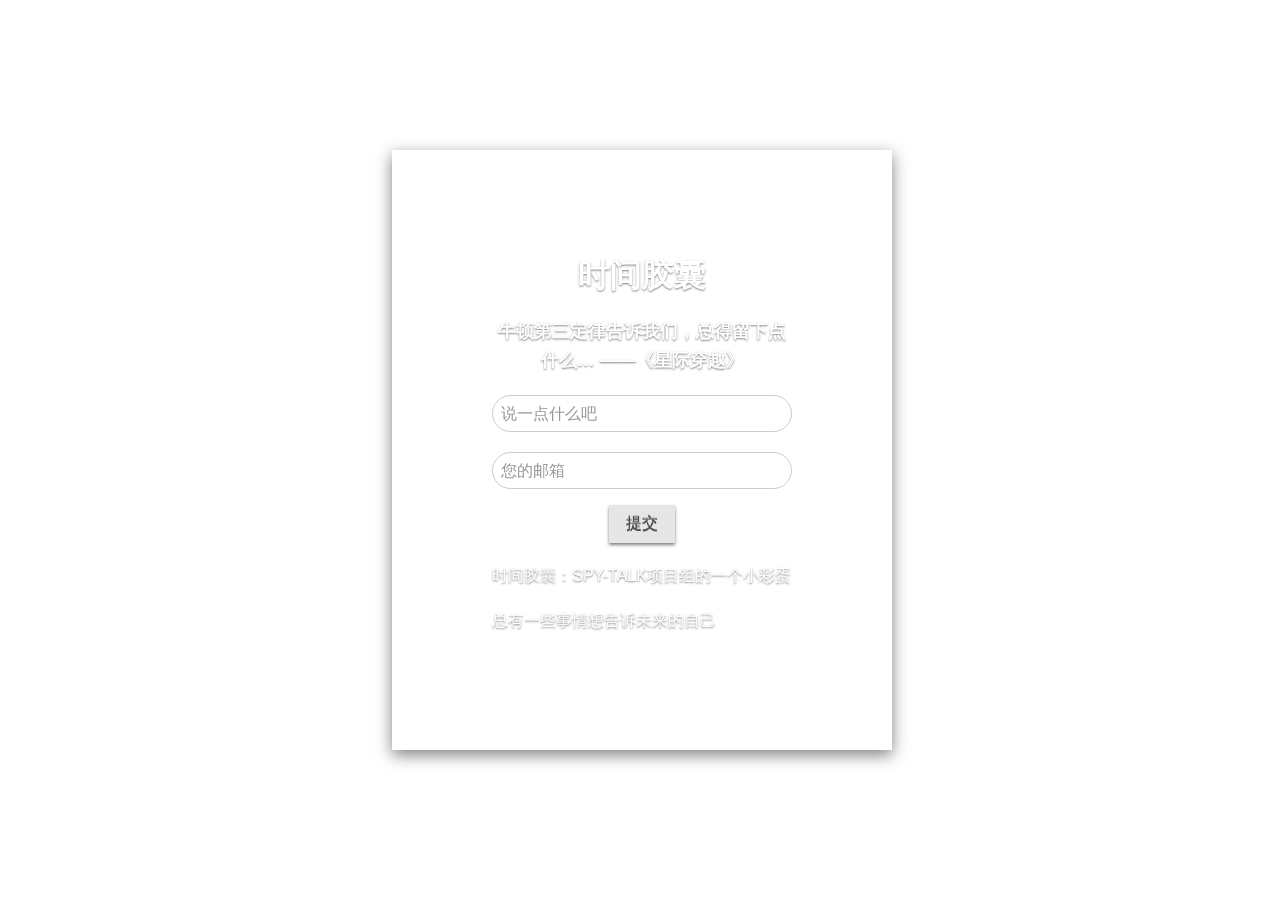
<file: future.html>
<!DOCTYPE html>
<html>
  <head>
    <title>时间胶囊</title>
    <meta charset="utf-8">
    <meta http-equiv="X-UA-Compatible" content="IE=edge">
    <meta name="author" content="GLTLAB">
    <meta name="description" content="SPY-TALK.NET">
    <meta name="keywords" content="SPY-TALK 隐私保护 信息传递">
    <meta name="viewport" content="width=device-width, initial-scale=1, maximum-scale=1, user-scalable=no">
    <meta http-equiv="Access-Control-Allow-Origin" content="https://spy-talk.net">

    <link rel="stylesheet" href="assets/css/amazeui.min.css">
    <style>
      * {
        margin: 0;
        padding: 0;
      }
      html {
        height: 100%;
      }
      body {
        color: #fff;
        font-size: 16px;
        font-family: "Helvetica Neue",Helvetica,Arial,sans-serif;
        background-image: url("https://github.com/sirxemic/jquery.ripples/blob/master/demo/img/bg2.jpg?raw=true");
        background-size: cover;
        background-position: 50% 0;
        height: 100%;
        text-align: center;
      }
      body:before {
        content: '';
        display: inline-block;
        vertical-align: middle;
        height: 100%;
      }
      main {
        display: inline-block;
        vertical-align: middle;
        background: url("https://github.com/sirxemic/jquery.ripples/blob/master/demo/img/bg.jpg?raw=true");
        padding: 100px;
        max-width: 500px;
        text-shadow: 0 1px 2px rgba(0,0,0,0.5);
        box-shadow: 0 5px 15px rgba(0,0,0,0.5);
      }
      h1 {
        font-size: 32px;
      }
      h2 {
        font-size: 18px;
        margin-top: 6px;
      }
      p {
        text-align: left;
        margin-top: 20px;
      }
      a {
        color: #ff6800;
      }
      pre {
        text-align: left;
        margin-top: 20px;
      }
      .error {
        display: none;
        position: fixed;
        bottom: 0;
        left: 0;
        background: #000;
        color: #f00;
        padding: 5px;
        max-width: 50%;
      }
      button {
        font-family: "Helvetica Neue",Helvetica,Arial,sans-serif;
        padding: 0 0.8em;
        line-height: 2em;
        border: none;
        background: #666;
        color: #fff;
        text-shadow: 0 -1px 0 rgba(0,0,0,0.5);
        border-radius: 4px;
        cursor: pointer;
        margin-bottom: 0.5em;
        box-shadow: 0 2px 3px rgba(0,0,0,0.5);
      }
      button:hover {
        background: #888;
      }
      code {
        font-size: 0.8em;
        display: inline;
      }
      .disable {
        position: fixed;
        bottom: 0;
        right: 0;
      }
      .code-string {
        color: #ec7600;
      }
      .code-cbracket {
        font-weight: bold;
      }
      .code-number {
        color: #ffcd22;
      }
    </style>
  </head>
  <body>

    <main>
      <header>
        <h1>时间胶囊</h1>
        <h2>牛顿第三定律告诉我们，总得留下点什么… ——《星际穿越》</h2>
      </header>

      <p><input type="text" class="am-form-field am-round" placeholder="说一点什么吧"/></p>
      <p><input type="text" class="am-form-field am-round" placeholder="您的邮箱"/></p>
      <button type="submit" class="am-btn am-btn-default" onclick="alert('提交成功')">提交</button>

      <p>时间胶囊：SPY-TALK项目组的一个小彩蛋</p>
      <p>总有一些事情想告诉未来的自己</p>

      <div class="error"></div>
    </main>
    <script src="./assets/js/jquery.min.js"></script>
    <script src="./assets/js/ripples.js"></script>
    <script>
      $(document).ready(function () {
        try {
          $('body').ripples({
            resolution: 512, dropRadius: 20, //px
            perturbance: 0.04
          });
          $('main').ripples({
            resolution: 128, dropRadius: 10, //px
            perturbance: 0.04,
            interactive: false
          });
        } catch (e) {
          $('.error').show().text(e);
        }
        $('.js-ripples-disable').on('click', function () {
          $('body, main').ripples('destroy');
          $(this).hide();
        });
        $('.js-ripples-play').on('click', function () {
          $('body, main').ripples('play');
        });
        $('.js-ripples-pause').on('click', function () {
          $('body, main').ripples('pause');
        });
        // Automatic drops
        setInterval(function () {
          var $el = $('main');
          var x = Math.random() * $el.outerWidth();
          var y = Math.random() * $el.outerHeight();
          var dropRadius = 20;
          var strength = 0.04 + Math.random() * 0.04;
          $el.ripples('drop', x, y, dropRadius, strength);
        }, 400);
      });
    </script>
  </body>
</html>
</file>
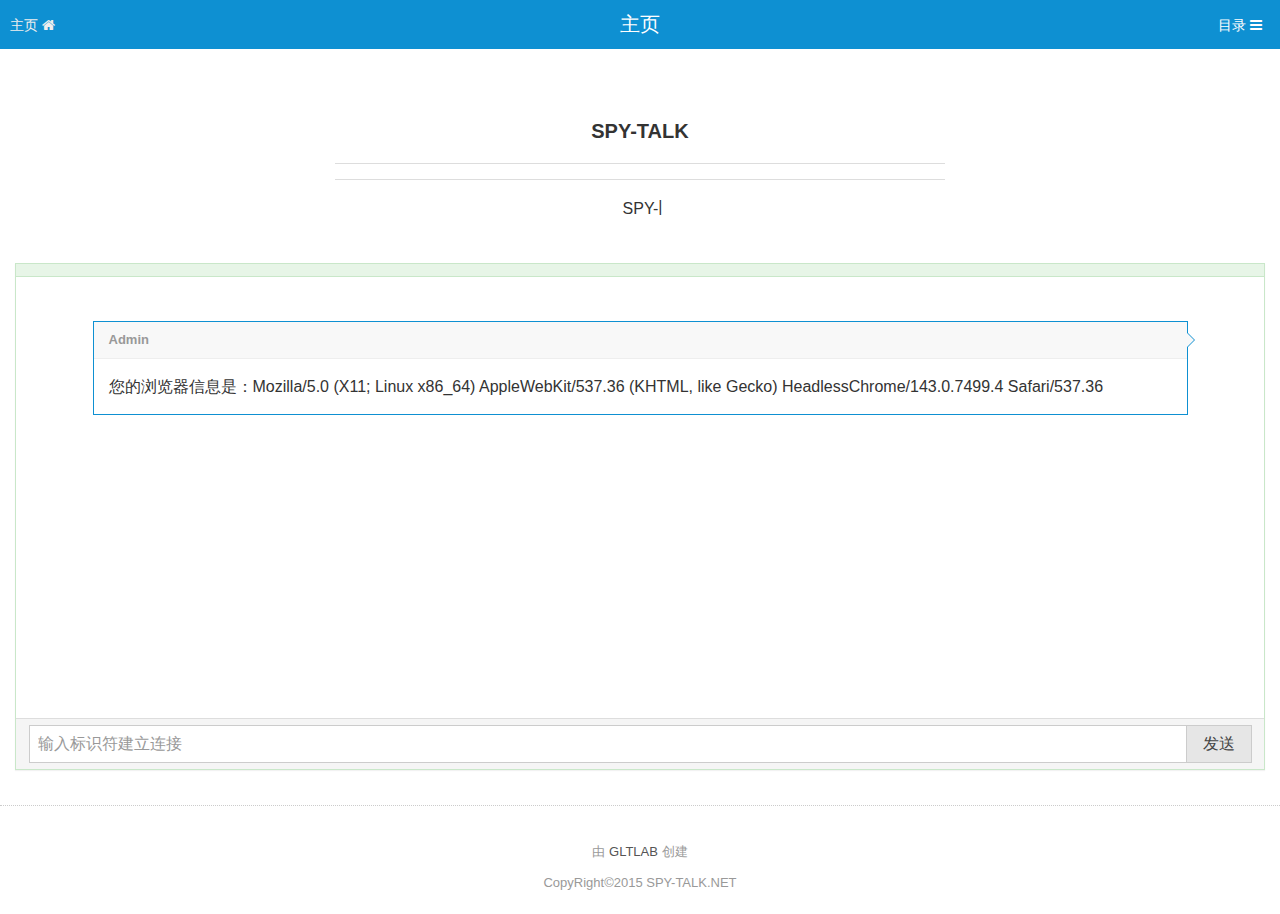
<file: talkp2p.html>
<!doctype html>
<html class="no-js">

<head>
  <meta charset="utf-8">
  <meta http-equiv="X-UA-Compatible" content="IE=edge">
  <meta name="author" content="GLTLAB">
  <meta name="description" content="SPY-TALK.NET">
  <meta name="keywords" content="SPY-TALK 隐私保护 信息传递">
  <meta name="viewport" content="width=device-width, initial-scale=1, maximum-scale=1, user-scalable=no">
  <meta http-equiv="Access-Control-Allow-Origin" content="https://spy-talk.net">
  <title>SPY-TALK</title>

  <!-- Set render engine for 360 browser -->
  <meta name="renderer" content="webkit">

  <!-- No Baidu Siteapp-->
  <meta http-equiv="Cache-Control" content="no-siteapp" />

  <!-- Add to homescreen for Chrome on Android -->
  <meta name="mobile-web-app-capable" content="yes">

  <!-- Add to homescreen for Safari on iOS -->
  <meta name="apple-mobile-web-app-capable" content="yes">
  <meta name="apple-mobile-web-app-status-bar-style" content="black">
  <meta name="apple-mobile-web-app-title" content="Amaze UI" />

  <!-- Tile icon for Win8 (144x144 + tile color) -->
  <meta name="msapplication-TileColor" content="#0e90d2">

  <link rel="stylesheet" href="assets/css/amazeui.min.css">
  <link rel="stylesheet" href="assets/css/app.css">
  <link rel="stylesheet" href="assets/css/typeit.min.css">
  <!--[if (gte IE 9)|!(IE)]><!-->
  <script src="assets/js/jquery.min.js"></script>
  <!--<![endif]-->
  <!--[if lte IE 8 ]>
<script src="http://libs.baidu.com/jquery/1.11.3/jquery.min.js"></script>
<script src="http://cdn.staticfile.org/modernizr/2.8.3/modernizr.js"></script>
<script src="assets/js/amazeui.ie8polyfill.min.js"></script>
<![endif]-->
  <script src="assets/js/amazeui.min.js"></script>
  <script src="assets/js/typeit.min.js"></script>
  <script src="assets/js/peer.js"></script>
  <style>
    div#img1 {
      display: none
    }

    ;
  </style>
  <script src="pass.js"></script>
  <script>
    function load() {
      type1();
    }

    function type1() {
      $('.mainp1').typeIt({
        whatToType: ["SPY-TALK在线聊天室", "风过无声   雁过无痕"],
        typeSpeed: 250,
        breakLines: false,
        lifeLike: true,
        showCursor: true,
        breakWait: 1500

      });
    }
  </script>
</head>

<body onload="load()">
  <header data-am-widget="header" class="am-header am-header-default" data-am-sticky>
    <div class="am-header-left am-header-nav">
      <a href="" class="">
                <span class="am-header-nav-title">
                主页
              </span>

                <i class="am-header-icon am-icon-home"></i>
            </a>
    </div>

    <h1 class="am-header-title" id="title">
          主页
      </h1>

    <div class="am-header-right am-header-nav">
      <div class="am-dropdown" data-am-dropdown>
        <button class="am-btn am-btn-primary am-dropdown-toggle" data-am-dropdown-toggle>
      <span class="am-header-nav-title">目录</span>
      <i class="am-header-icon am-icon-bars"></i>
    </button>
        <ul class="am-dropdown-content" onblur="$('.am-dropdown').dropdown('close');" onfocus="$('.am-dropdown').dropdown('close');">
          <li class="am-dropdown-header">简介</li>
          <li class="am-divider"></li>
          <li><a href="/">欢迎页</a></li>
          <li><a href="javascript:mov('SPY的原理');">SPY的原理</a></li>
          <li class="am-disabled"><a href="javascript:;">源代码</a></li>
          <li class="am-divider"></li>
          <li class="am-dropdown-header">开启SPY旅程</li>
          <li class="am-divider"></li>
          <li><a href="javascript:mov('新建');">新建</a></li>
          <li><a href="javascript:mov('接收方');">接收方</a></li>
          <li class="am-divider"></li>
          <li class="am-dropdown-header">更多……</li>
          <li class="am-divider"></li>
          <li><a href="javascript:;" data-am-modal="{target: '#your-modal', closeViaDimmer: 0}">捐赠</a></li>
          <li><a href="javascript:mov('建议&意见');">建议&意见</a></li>
          <li class="am-divider"></li>
          <li class="am-dropdown-header">我们的社区</li>
          <li class="am-divider"></li>
          <li><a href="http://tieba.baidu.com/f?kw=spy_talk" target="_blank">贴吧</a></li>
          <li><a href="https://coding.net/u/lightning/p/spy-talk2.0/git" target="_blank">Coding</a></li>
          <li class="am-disabled"><a href="">独立论坛</a></li>
        </ul>
      </div>

    </div>
  </header>
  <div id="animation">
    <div id="mainbody">
      <div class="am-g">
        <div class="am-u-sm-6 am-u-sm-centered" id="head">
          <br>
          <h2 align="center">SPY-TALK</h2>
          <hr data-am-widget="divider" style="" class="am-divider am-divider-default" />
          <hr data-am-widget="divider" style="" class="am-divider am-divider-default" />
          <p align="center" class="mainp1"></p>
          <br>
        </div>
        <div class="am-u-sm-12 am-u-sm-centered">

          <section class="am-panel am-panel-success">
            <header class="am-panel-hd">
              <h3 class="am-panel-title"><span id="codeinfo"></span></h3>
            </header>
            <div class="am-panel-bd">
              <ul class="am-comments-list am-comments-list-flip" style="height:400px;overflow-y:auto;" id="talktable"></ul>
            </div>
            <footer class="am-panel-footer">
              <div class="am-input-group">
                <input type="text" class="am-form-field" id="sender" placeholder="输入标识符建立连接" onkeypress="BindEnter(event)">
                <span class="am-input-group-btn">
        <button class="am-btn am-btn-default" type="button" onclick="a()">发送</button>
      </span>
              </div>
            </footer>
          </section>
        </div>
      </div>
    </div>
  </div>
  <hr data-am-widget="divider" style="" class="am-divider am-divider-dotted" />
  <footer data-am-widget="footer" class="am-footer am-footer-default" data-am-footer="{  }">
    <div class="am-footer-miscs ">

      <p>由 <a href="http://GLTLAB.com/" title="GLTLAB" target="_blank" class="">GLTLAB</a> 创建
      </p><br>
      <p>CopyRight©2015 SPY-TALK.NET</p>
    </div>
  </footer>

  <script>
    var main = [];
    main['peer'] = [];
    main['me'] = 'Admin';
    // 与服务器建立Peer连接
    var peer = new Peer(randomString(4), {
      host: 'www.prismx.cc',
      port: 9000,
      path: '/',
      debug: 3
    });
    var connectedPeers = {};

    // 回显peer连接的ID
    peer.on('open', function(id) {
      $('#codeinfo').html("您的会话临时ID是" + id);
      main['me'] = id;
    });

    // 等待主动连接
    peer.on('connection', connect);

    peer.on('error', function(err) {
      console.log(err);
      alert("内部错误产生，请重新尝试");
    })

    // 处理主动连接
    function connect(c) {
      // 处理会话
      if (c.label === 'chat') {
        $("#codeinfo").html("与" + c.peer + "建立连接成功");
        main['peer'].push(c.peer);
        $("#sender").val("");

        c.on('data', function(data) {
          addhtmlto(c.peer, data);
          $("#talktable").animate({
            scrollTop: $("#talktable")[0].scrollHeight
          }, 1000);
        });
        c.on('close', function() {
          alert("与" + c.peer + "的连接已经断开^.-");
          $("#talktable").html("");
          delete connectedPeers[c.peer];
        });
      } else if (c.label === 'file') {
        c.on('data', function(data) {
          // 处理接收的文件
          if (data.constructor === ArrayBuffer) {
            var dataView = new Uint8Array(data);
            var dataBlob = new Blob([dataView]);
            var url = window.URL.createObjectURL(dataBlob);
            addhtmlto(c.peer, '对方发送给您一个<a target="_blank" href="' + url + '" download="download">文件</a>.</span></div>');
            $("#talktable").animate({
              scrollTop: $("#talktable")[0].scrollHeight
            }, 1000);
          }
        });
      }
      connectedPeers[c.peer] = 1;
    }

    $(document).ready(function() {
      // 激活拖拽文件上传功能
      var box = $('#talktable');
      box.on('dragenter', doNothing);
      box.on('dragover', doNothing);
      box.on('drop', function(e) {
        e.originalEvent.preventDefault();
        var file = e.originalEvent.dataTransfer.files[0];
        eachActiveConnection(function(c) {
          if (c.label === 'file') {
            c.send(file);
            addhtmlme('您发送了一个文件至' + c.peer);
            $("#talktable").animate({
              scrollTop: $("#talktable")[0].scrollHeight
            }, 1000);
          }
        });
      });

      function doNothing(e) {
        e.preventDefault();
        e.stopPropagation();
      }

      // 浏览器信息提示
      addhtmlme("您的浏览器信息是：" + navigator.userAgent);
    });
    //垃圾处理
    window.onunload = window.onbeforeunload = function(e) {
      if (!!peer && !peer.destroyed) {
        peer.destroy();
      }
    };

    // 建立P2P连接
    function connectto() {
      var requestedPeer = $("#sender").val();
      if (!connectedPeers[requestedPeer]) {
        // Create 2 connections, one labelled chat and another labelled file.
        var c = peer.connect(requestedPeer, {
          label: 'chat',
          serialization: 'none',
          metadata: {
            message: 'hi i want to chat with you!'
          }
        });
        c.on('open', function() {
          connect(c);
        });
        c.on('error', function(err) {
          alert(err);
        });
        var f = peer.connect(requestedPeer, {
          label: 'file',
          reliable: true
        });
        f.on('open', function() {
          connect(f);
        });
        f.on('error', function(err) {
          alert(err);
        });
      }
      connectedPeers[requestedPeer] = 1;
    }

    function a() {
      if (!main['peer'].length) {
        connectto();
      } else {
        var msg = $("#sender").val();
        eachActiveConnection(function(c) {
          if (c.label === 'chat') {
            c.send(msg);
            addhtmlme(msg);
            $("#sender").val("");
            $("#talktable").animate({
              scrollTop: $("#talktable")[0].scrollHeight
            }, 1000);
            $("#sender").focus();
          }
        });
      }
    }

    function eachActiveConnection(fn) {
      var checkedIds = {};
      for (var index in main['peer']) {
        if (main['peer'].hasOwnProperty(index)) {
          var peerId = main['peer'][index];

          if (!checkedIds[peerId]) {
            var conns = peer.connections[peerId];
            for (var i = 0, ii = conns.length; i < ii; i += 1) {
              var conn = conns[i];
              console.log(conn);
              fn(conn);
            }
          }

          checkedIds[peerId] = 1;
        }
      }
    }

    function addhtmlme(valto) {
      $("#talktable").append(
        '<li class="am-comment"><article class="am-comment am-comment-flip am-comment-primary"><div class="am-comment-main"><header class="am-comment-hd"><!--<h3 class="am-comment-title"></h3>--><div class="am-comment-meta"><a href="#link-to-user" class="am-comment-author">' +
        main['me'] + '</a> </div></header><div class="am-comment-bd">' + valto + '</div></div></article></li>');
    }

    function addhtmlto(name, valto) {
      $("#talktable").append('  <li class="am-comment"><article class="am-comment"><div class="am-comment-main"><header class="am-comment-hd"><div class="am-comment-meta">' + name +
        '</div></header><div class="am-comment-bd am-comment-bd-fanyi" onclick="fanyi(this);">' + valto +
        '<span class="am-badge am-badge-secondary am-fr">点击翻译</span></div></div></article></li>');
    }

    function fanyi(e) {
      if ($(e).hasClass("am-comment-bd-fanyi")) {
        $.post(
          "talkto.php", {
            type: "fanyi",
            nr: $(e).html()
          },
          function(data) {
            msg = JSON.parse(data).msg;
            $(e).html(msg);
            $(e).removeClass("am-comment-bd-fanyi");
          }
        );
      }
    }

    function BindEnter(event) {

      if (event.keyCode == 13) {

        event.cancelBubble = true;

        event.returnValue = false;

        a();

      }

    }

    function randomString(len) {　　
      len = len || 32;　　
      var $chars = 'ABCDEFGHJKMNPQRSTWXYZabcdefhijkmnprstwxyz2345678';　　
      var maxPos = $chars.length;　　
      var pwd = '';　　
      for (i = 0; i < len; i++) {　　　　
        pwd += $chars.charAt(Math.floor(Math.random() * maxPos));　　
      }　　
      return pwd;
    }
  </script>
</body>

</html>
</file>
<file: assets/css/app.css>
/* Write your styles */
.am-comment-bd-fanyi:hover {
    background-color: rgb(119, 221, 103);
    transition: 1s;
}
</file>
<file: assets/css/typeit.min.css>
@-webkit-keyframes blink{0%{opacity:1}50%{opacity:0}100%{opacity:1}}@keyframes blink{0%{opacity:1}50%{opacity:0}100%{opacity:1}}.ti-container{display:block;font-size:inherit}.ti-text-container{position:relative;display:inline;font-size:inherit}.ti-text-container:before{content:'';display:inline-block;width:1px;height:1em;position:relative}.ti-text-container.active-container.ti-cursor:after{display:inline}.ti-cursor:after{display:none;content:'|';bottom:.05em;right:-.25em;position:absolute;line-height:normal;font-size:inherit;-webkit-animation:blink 1s infinite;animation:blink 1s infinite}
</file>
